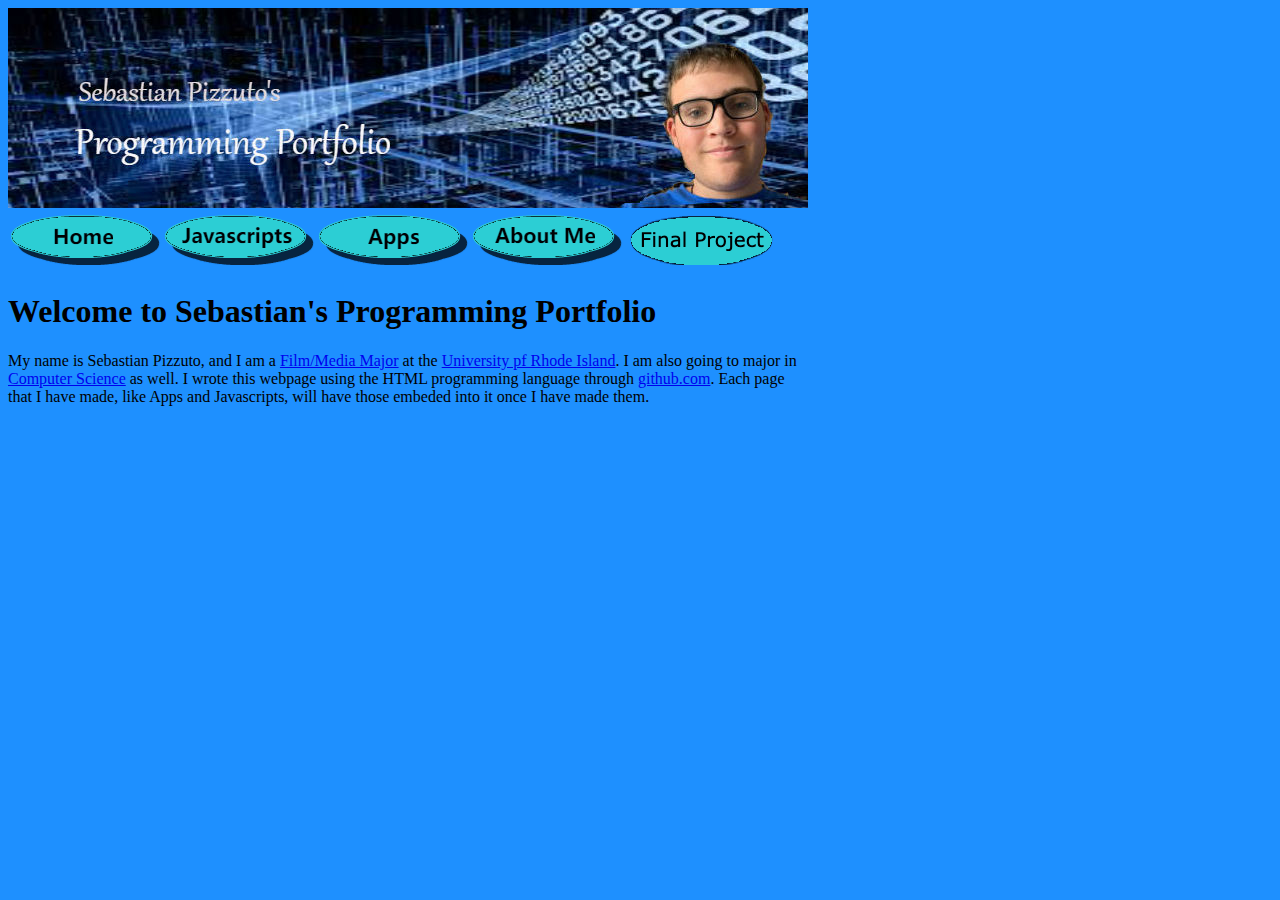
<file: index.html>
<!DOCTYPE html>
<html>
       <head>
             <meta charset="utf-8">
             <title>Sebastian's Programming Portfolio</title>
              <link rel="stylesheet" type="text/css" href="style.css">
      </head>
    
           <body>
                  <img src="myBanner.jpg">
            <table>
               <tr>
                      <th><a href= "index.html"> <img src="Home.png"> </a></th>
                      <th><a href= "javascripts.html"> <img src="Javascripts.png"> </a></th>
                      <th><a href= "apps.html"> <img src="Apps.png"> </a></th>
                      <th><a href= "about_me.html"> <img src = "About_Me.png"> </a></th>
                      <th><a href = "final_project.html"> <img src = "Final Project.png"> </a></th>
              </tr>
           </table>
                <h1>Welcome to Sebastian's Programming Portfolio</h1>
                  
                <div id="bio-size">
                <p>My name is Sebastian Pizzuto, and I am a <a href= "https://web.uri.edu/catalog/film-media/"> Film/Media Major</a> 
                  at the <a href= "https://www.uri.edu/"> University pf Rhode Island</a>. I am also going to major in 
                  <a href= "https://web.uri.edu/cs/"> Computer Science</a> as well. I wrote this webpage using the HTML
                  programming language through <a href= "https://github.com"> github.com</a>. Each page that I have made, 
                       like Apps and Javascripts, will have those embeded into it once I have made them.</p>
                  </div>
                  
           </body>
</html>
</file>
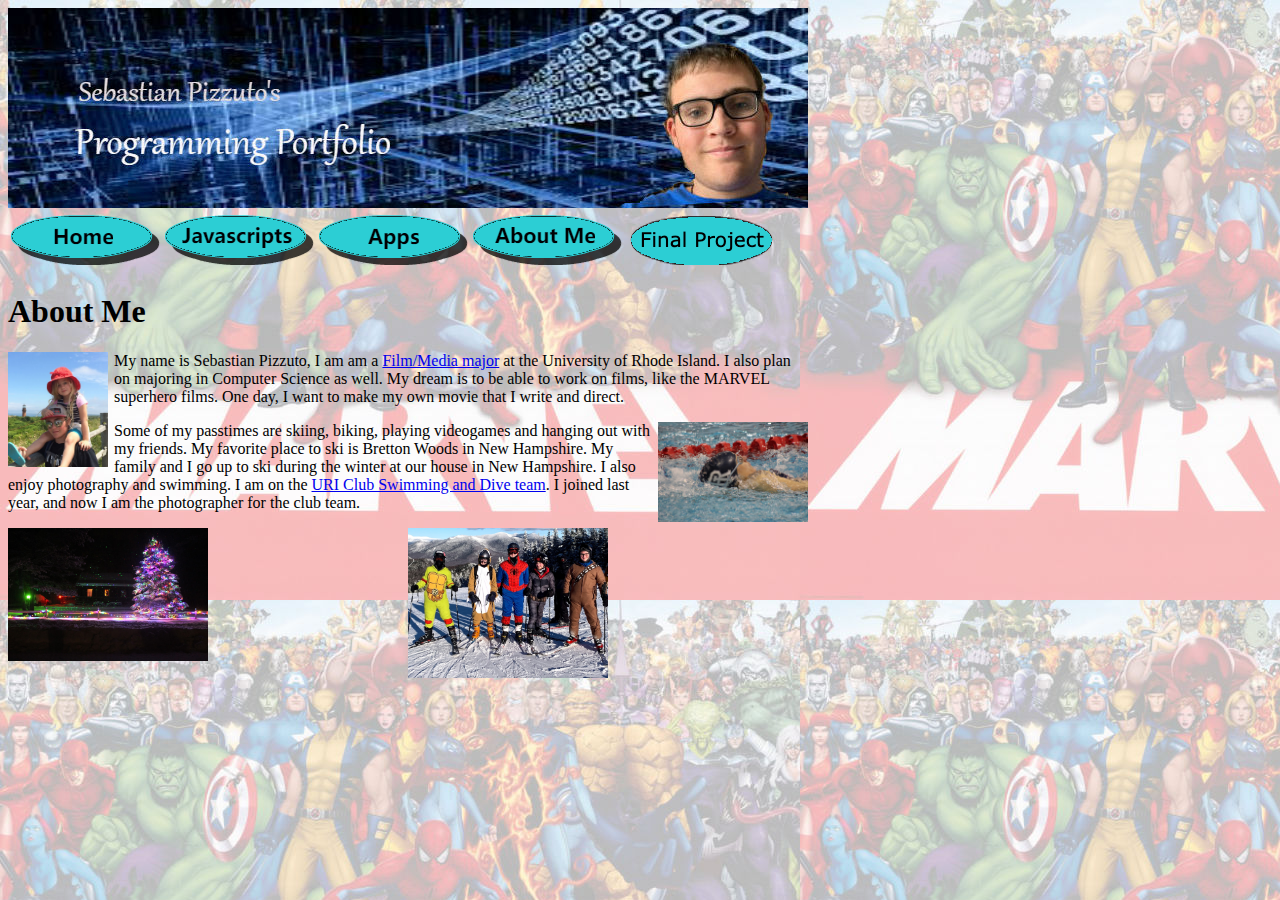
<file: about_me.html>
<!DOCTYPE html>
<html>
       <head>
             <meta charset="utf-8">
             <title>Sebastian's Programming Portfolio</title>
             <style>
                    body{
                          background-image: url("myBackground.jpg");
                           width: 800px;
                           height: 600px;
                    }
                    #bio-size{
                           width: 800px;
                    }
                  
                    #swim{
                           float: right;
                           margin-leftt: 6px;
                    }
                    #me{
                           float: left;
                           width: 100px;
                           margin-right: 6px;
                           margin-bottom: 6px;
                    }
                    #ski{
                    float: right;
                    margin-right: 200px;
                    }
              </style>
      </head>
    
           <body>
           <div id= "color">
                  <img src="myBanner.jpg">
             <table>
               <tr>
                      <th><a href= "index.html"> <img src="Home.png"> </a></th>
                      <th><a href= "javascripts.html"> <img src="Javascripts.png"> </a></th>
                      <th><a href= "apps.html"> <img src="Apps.png"> </a></th>
                      <th><a href= "about_me.html"> <img src="About_Me.png"> </a></th>
                      <th><a href = "final_project.html"> <img src = "Final Project.png"> </a></th>
              </tr>
           </table>
      <h1>About Me</h1>
                  <div id="bio-size">
                   <img id= "me" src="Me.jpg" width= "100">
        <p>My name is Sebastian Pizzuto, I am am a <a href=https://harrington.uri.edu/academics/film-media-b-a/>Film/Media major</a> at the University of Rhode Island. 
                  I also plan on majoring in Computer Science as well. My dream is to be able to work on films, like the MARVEL superhero films. One day, I want to
                  make my own movie that I write and direct. </p>
                  
                  <img id= "swim" src="Swim.JPG" width= "150">
               <p>Some of my passtimes are skiing, biking, playing videogames and hanging out with my friends. My favorite place to ski is 
                   Bretton Woods in New Hampshire. My family and I go up to ski during the winter at our house in New Hampshire. I also enjoy photography 
                  and swimming. I am on the <a href="https://web.uri.edu/clubsports/msw/"> URI Club Swimming and Dive team</a>. I joined last year, 
                  and now I am the photographer for the club team. </p>
                  
                  <img id="house" src="house.JPG" width= "200">
                  <img id="ski" src="ski.jpg" width= "200">
                  </div>
       
           </div>
    </body>
</html>
</file>
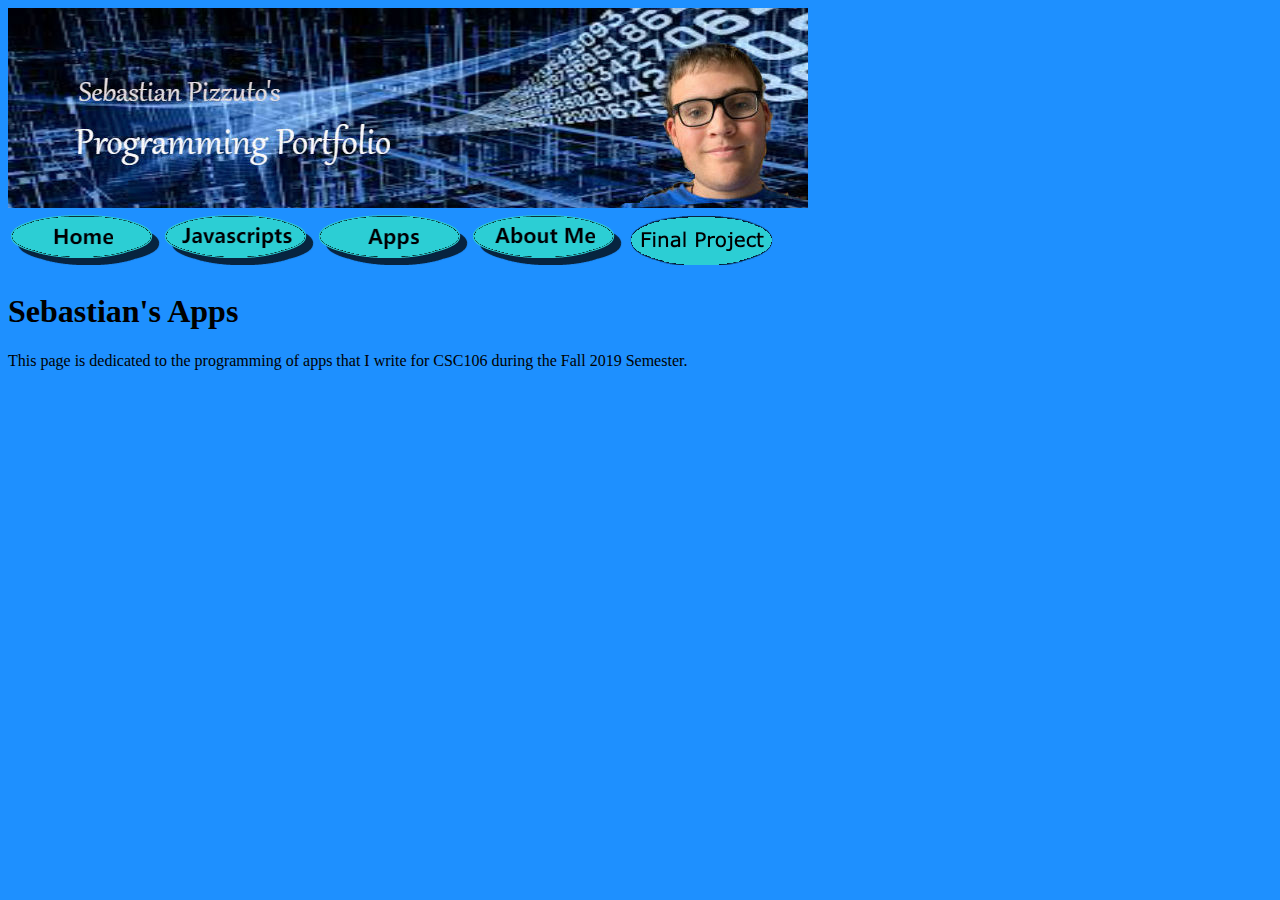
<file: apps.html>
<!DOCTYPE html>
<html>
       <head>
             <meta charset="utf-8">
             <title>Sebastian's Apps</title>
               <link rel="stylesheet" type="text/css" href="style.css">
      </head>
    
           <body>
                  <img src="myBanner.jpg">
                <table>
               <tr>
                      <th><a href= "index.html"> <img src="Home.png"> </a></th>
                      <th><a href= "javascripts.html"> <img src="Javascripts.png"> </a></th>
                      <th><a href= "apps.html"> <img src="Apps.png"> </a></th>
                      <th><a href= "about_me.html"> <img src="About_Me.png"> </a></th>
                      <th><a href = "final_project.html"> <img src = "Final Project.png"> </a></th>
              </tr>
           </table>
                <h1>Sebastian's Apps</h1>
                   <div id="bio-size">
                <p>This page is dedicated to the programming of apps that I write for CSC106 during the Fall 2019 Semester.
                  </div>
           </body>
</html>
</file>
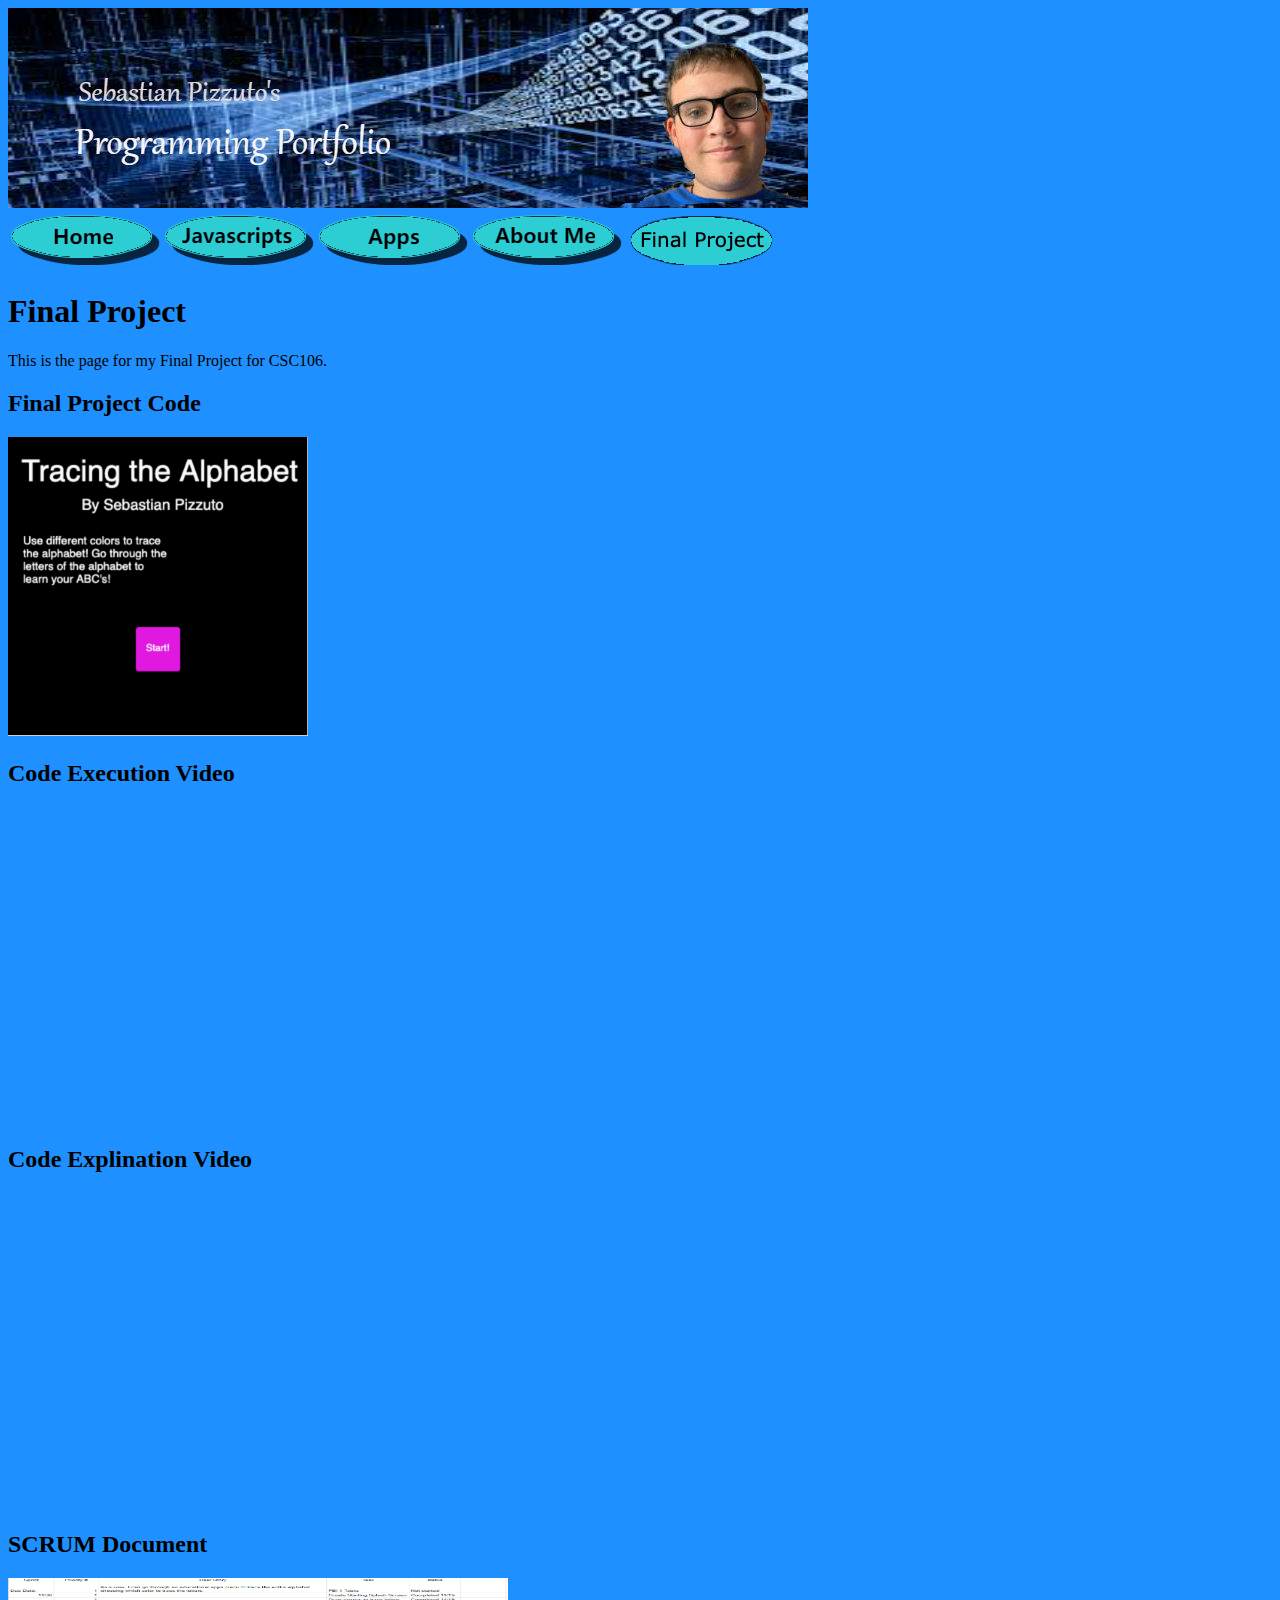
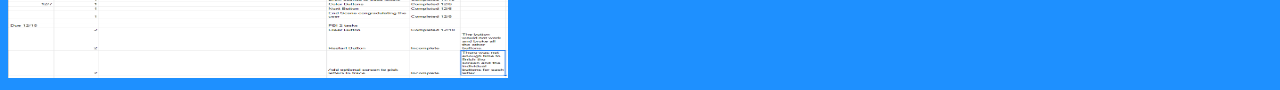
<file: final_project.html>
<!DOCTYPE html>
<html>
       <head>
             <meta charset="utf-8">
             <title>Sebastian's Programming Portfolio</title>
              <link rel="stylesheet" type="text/css" href="style.css">
      </head>
    
           <body>
                  <img src="myBanner.jpg">
            <table>
               <tr>
                      <th><a href= "index.html"> <img src="Home.png"> </a></th>
                      <th><a href= "javascripts.html"> <img src="Javascripts.png"> </a></th>
                      <th><a href= "apps.html"> <img src="Apps.png"> </a></th>
                      <th><a href= "about_me.html"> <img src = "About_Me.png"> </a></th>
                      <th><a href = "final_project.html"> <img src = "Final Project.png"> </a></th>
              </tr>
           </table>
                <h1>Final Project</h1>
                  
                <div id="bio-size">
                <p>This is the page for my Final Project for CSC106.</p>
                       
                       <h2>Final Project Code</h2>
                       <a href = "https://www.khanacademy.org/computer-programming/pizzuto_final/5414309214519296">
                               <img src = "Final.png" width = "300"> </a>
                       
                       <h2>Code Execution Video</h2>
                       <iframe width="560" height="315" src="https://www.youtube.com/embed/AqNIePMvppY" frameborder="0" 
                       allow="accelerometer; autoplay; encrypted-media; gyroscope; picture-in-picture" allowfullscreen></iframe>
                       
                       <h2> Code Explination Video</h2>
                       <iframe width="560" height="315" src="https://www.youtube.com/embed/MEcl7wl3LJo" frameborder="0" 
                       allow="accelerometer; autoplay; encrypted-media; gyroscope; picture-in-picture" allowfullscreen></iframe>
                       
                       <h2>SCRUM Document</h2>
                       <a href = "https://docs.google.com/spreadsheets/d/1R78orXgAL-mSkVzwzuq0Rusi0ZTYWki75Of8PaTFWI8/edit?usp=sharing">
                              <img src = "SCRUM.png" width = "500" height = "100"> </a>
                  </div>
                  
           </body>
</html>
</file>
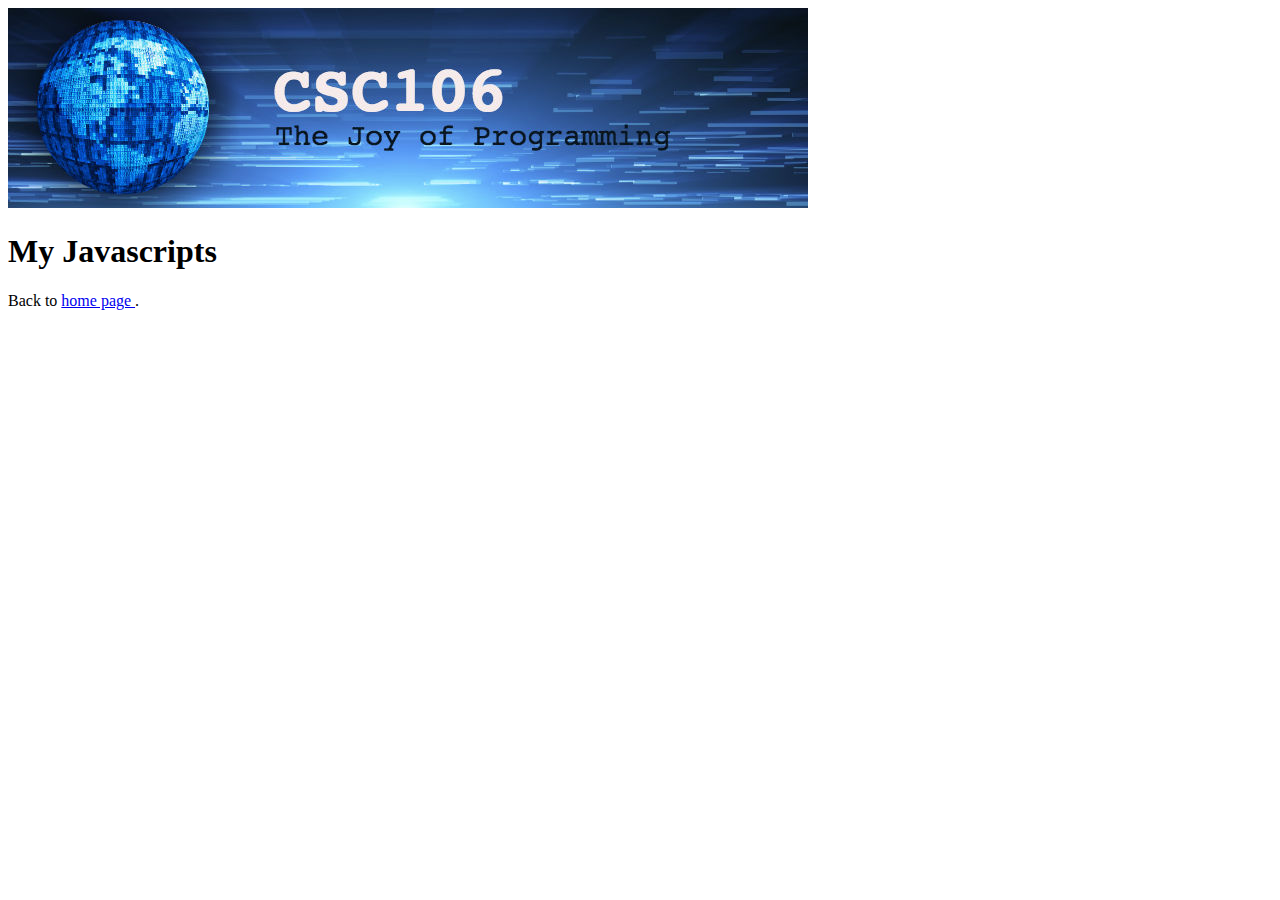
<file: javascript.html>
<!DOCTYPE html>
<html>
    <head>
        <meta charset="utf-8">
        <title>Sebastian's javascripts Page</title>
    </head>
    <body>
      <img src="csc106_banner.jpg">
     <h1>My Javascripts</h1>
     Back to <a href= "index.html"> home page </a>.
     </body>
</html>
</file>
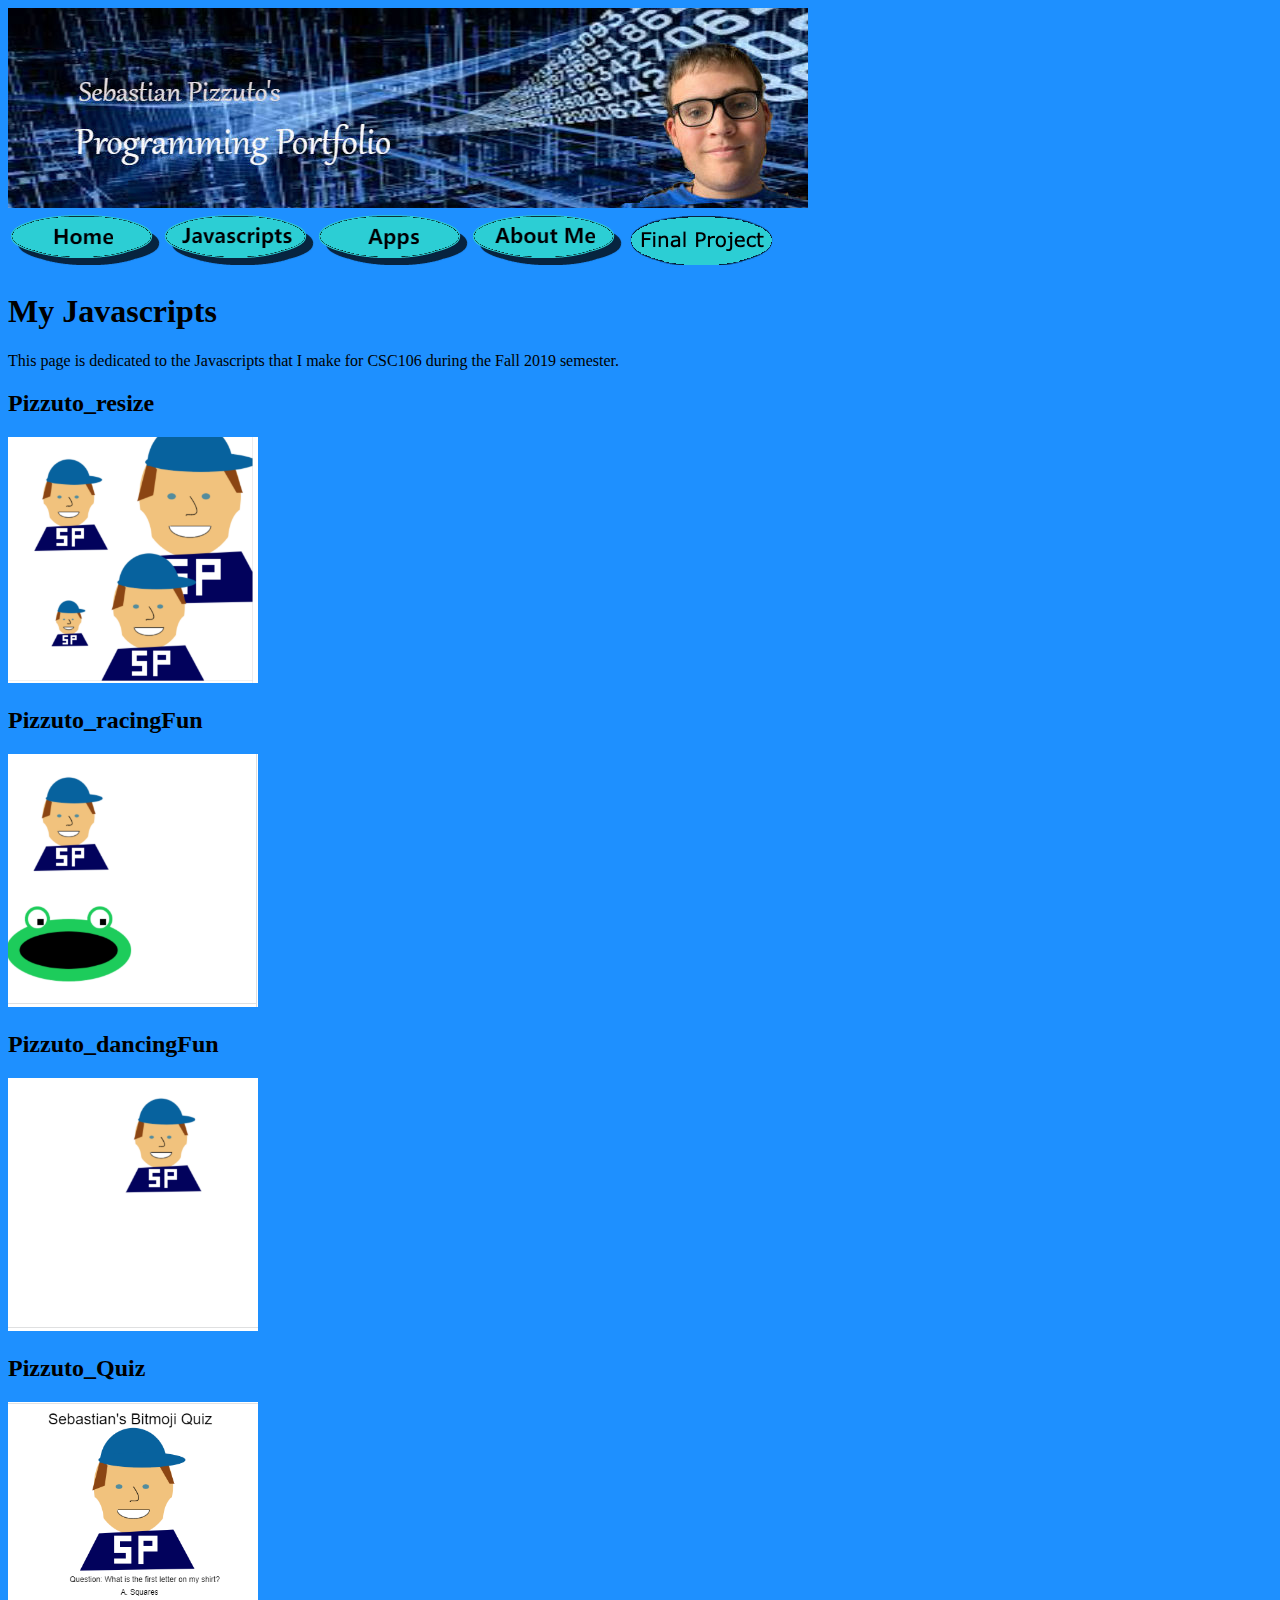
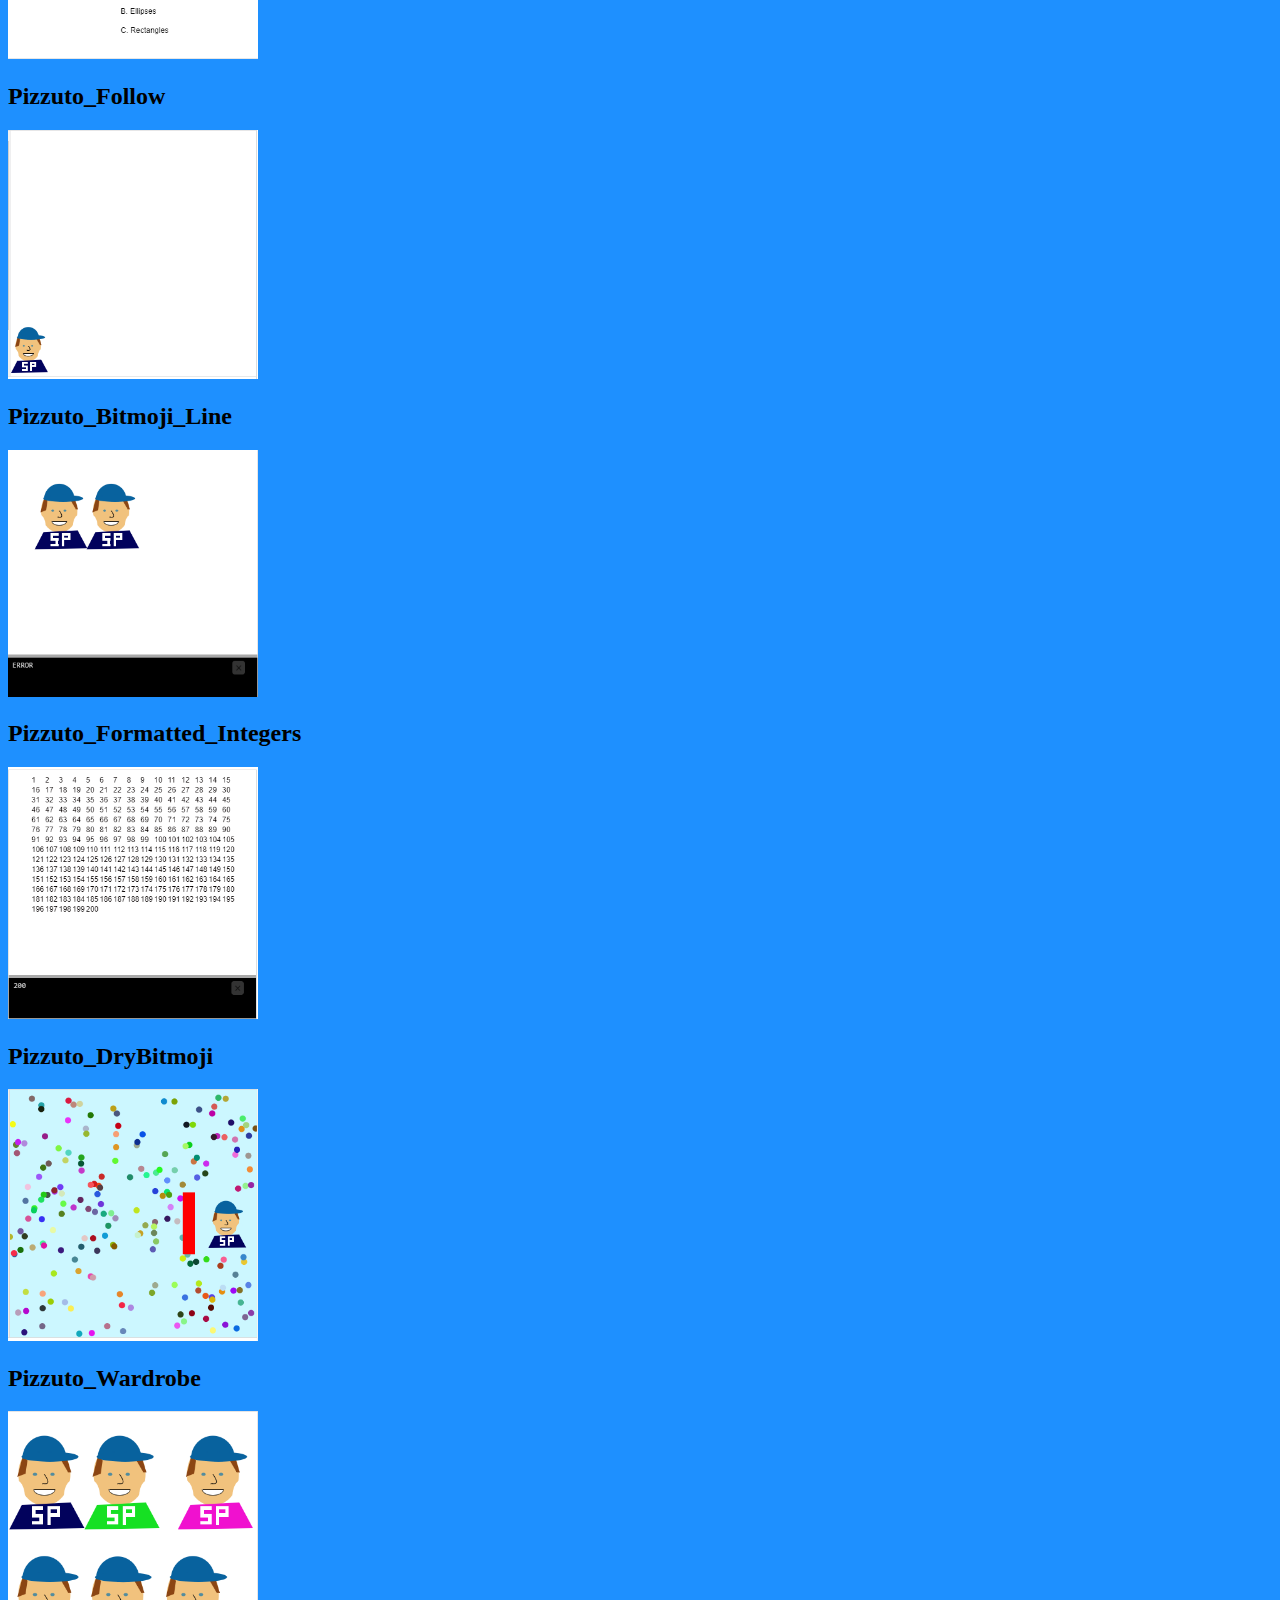
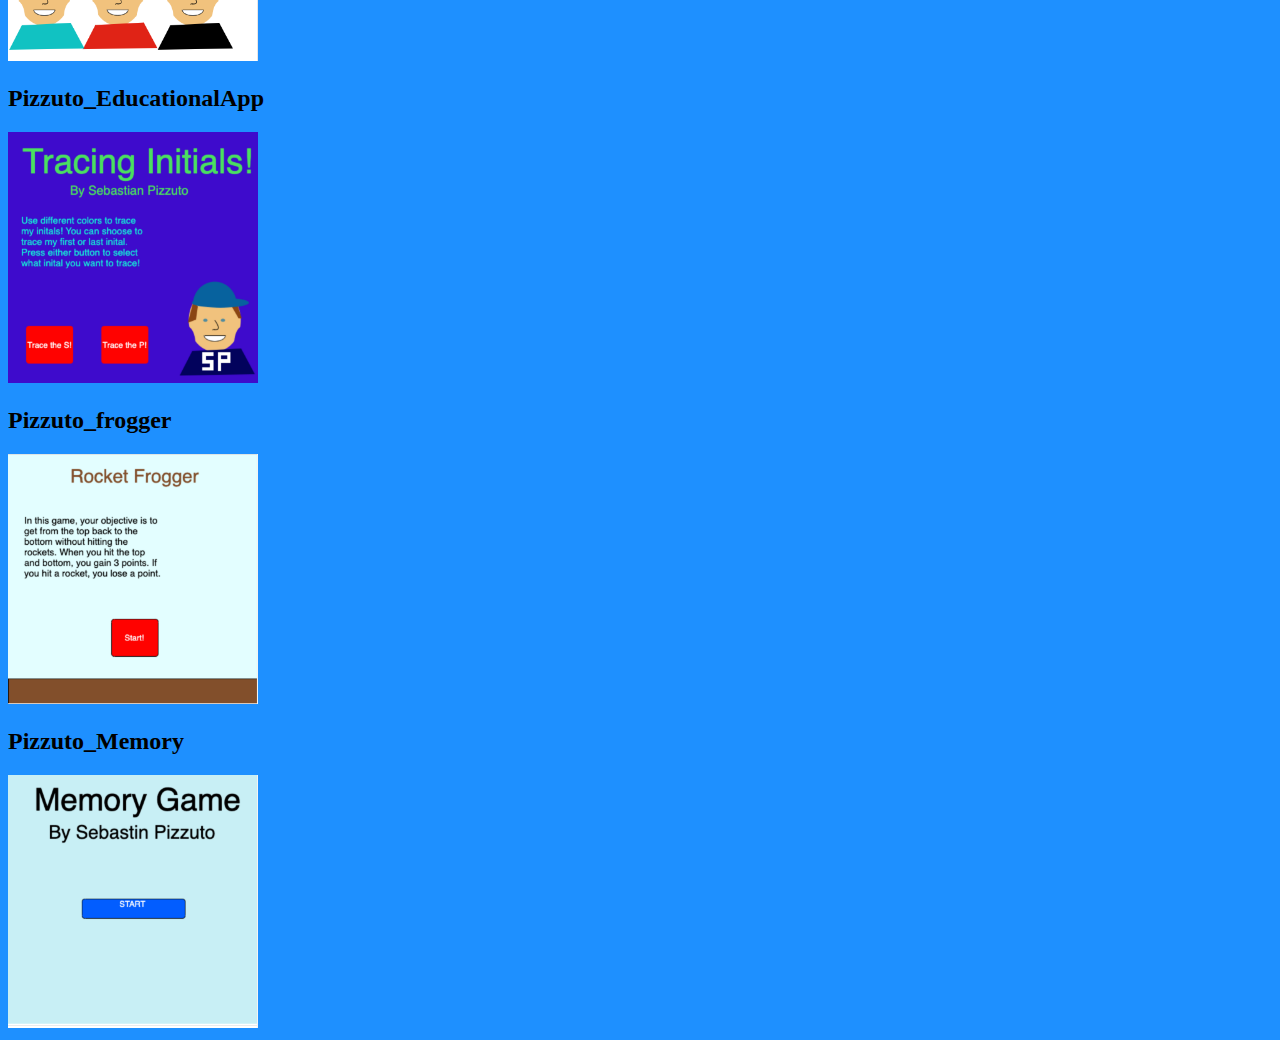
<file: javascripts.html>
<!DOCTYPE html>
<html>
       <head>
             <meta charset="utf-8">
             <title>Sebastian's Programming Portfolio</title>
              <link rel="stylesheet" type="text/css" href="style.css">
      </head>
    
           <body>
                  <img src="myBanner.jpg">
             <table>
               <tr>
                      <th><a href= "index.html"> <img src="Home.png"> </a></th>
                      <th><a href= "javascripts.html"> <img src="Javascripts.png"> </a></th>
                      <th><a href= "apps.html"> <img src="Apps.png"> </a></th>
                      <th><a href= "about_me.html"> <img src="About_Me.png"> </a></th>
                      <th><a href = "final_project.html"> <img src = "Final Project.png"> </a></th>
              </tr>
           </table>
     <h1>My Javascripts</h1>
             <div id="bio-size">
        <p>This page is dedicated to the Javascripts that I make for CSC106 during the Fall 2019 semester.</p>
                  </div>
          
                  <h2> Pizzuto_resize</h2>   
                   <a href = "https://www.khanacademy.org/computer-programming/pizzuto_resizebitmoji/6324855735287808">
                         <img src = "Pizzuto_resize.png" width = "250"> </a>
                  
                  
                  <h2> Pizzuto_racingFun </h2>
                     <a href = "https://www.khanacademy.org/computer-programming/pizzuto_racingbitmojifun/6100649986719744">
                            <img src = "Pizzuto_racingFun.png" width = "250"> </a>
                  
                   <h2> Pizzuto_dancingFun</h2>
                    <a href = "https://www.khanacademy.org/computer-programming/pizzuto_dancingbitmojifun/5216335849816064">
                           <img src = "Pizzuto_dancingFun.png" width = "250"> </a>
                  
                  <h2>Pizzuto_Quiz</h2>
                  <a href = "https://www.khanacademy.org/computer-programming/pizzuto_quiz/4979202677506048"> 
                           <img src = "pizzuto_Quiz.PNG" width = "250"> </a>
                  
                  <h2>Pizzuto_Follow</h2>
                  <a href = "https://www.khanacademy.org/computer-programming/pizzuto_follow/5946127031173120">
                         <img src = "Pizzuto_Follow.PNG" width = "250"> </a>
                  
                  <h2>Pizzuto_Bitmoji_Line</h2>
                  <a href - "https://www.khanacademy.org/computer-programming/pizzuto_bitmoji_line/6105994665361408">
                         <img src = "Pizzuto_bitmoji_line.PNG" width = "250"> </a>
                                     
                 <h2>Pizzuto_Formatted_Integers</h2>
                 <a href = "https://www.khanacademy.org/computer-programming/pizzuto_formatted_integers/5303012612866048">
                        <img src = "Pizzuto_formatted_integers.PNG" width = "250"> </a>
                  
                  <h2>Pizzuto_DryBitmoji</h2>
                  <a href = "https://www.khanacademy.org/computer-programming/pizzuto_drybitmoji/6291982773616640">
                         <img src = "drybitmoji.png" width = "250"> </a>
                  
                  <h2>Pizzuto_Wardrobe</h2>
                  <a href = "https://www.khanacademy.org/computer-programming/pizzuto_wardrobe/6352590151843840">
                         <img src = "wardrobe.png" width = "250"> </a>
                  
                  <h2>Pizzuto_EducationalApp</h2>
                  <a href = "https://www.khanacademy.org/computer-programming/pizzuto_educationalapp/6318641722654720">
                         <img src = "eduapp.png" width = "250"> </a>
                  
                  <h2>Pizzuto_frogger</h2>
                  <a href = "https://www.khanacademy.org/computer-programming/pizzuto_frogger/6658086244155392">
                         <img src = "frogger.png" width = "250"> </a>
                  
                  <h2>Pizzuto_Memory</h2>
                  <a href = "https://www.khanacademy.org/computer-programming/pizzuto_memory/6342225205100544">
                         <img src = "Memory.png" width = "250"> </a>
        
     </body>
</html>
</file>
<file: style.css>
body {background-color: #1E90FF;}

#bio-size {width: 800px;}
</file>
